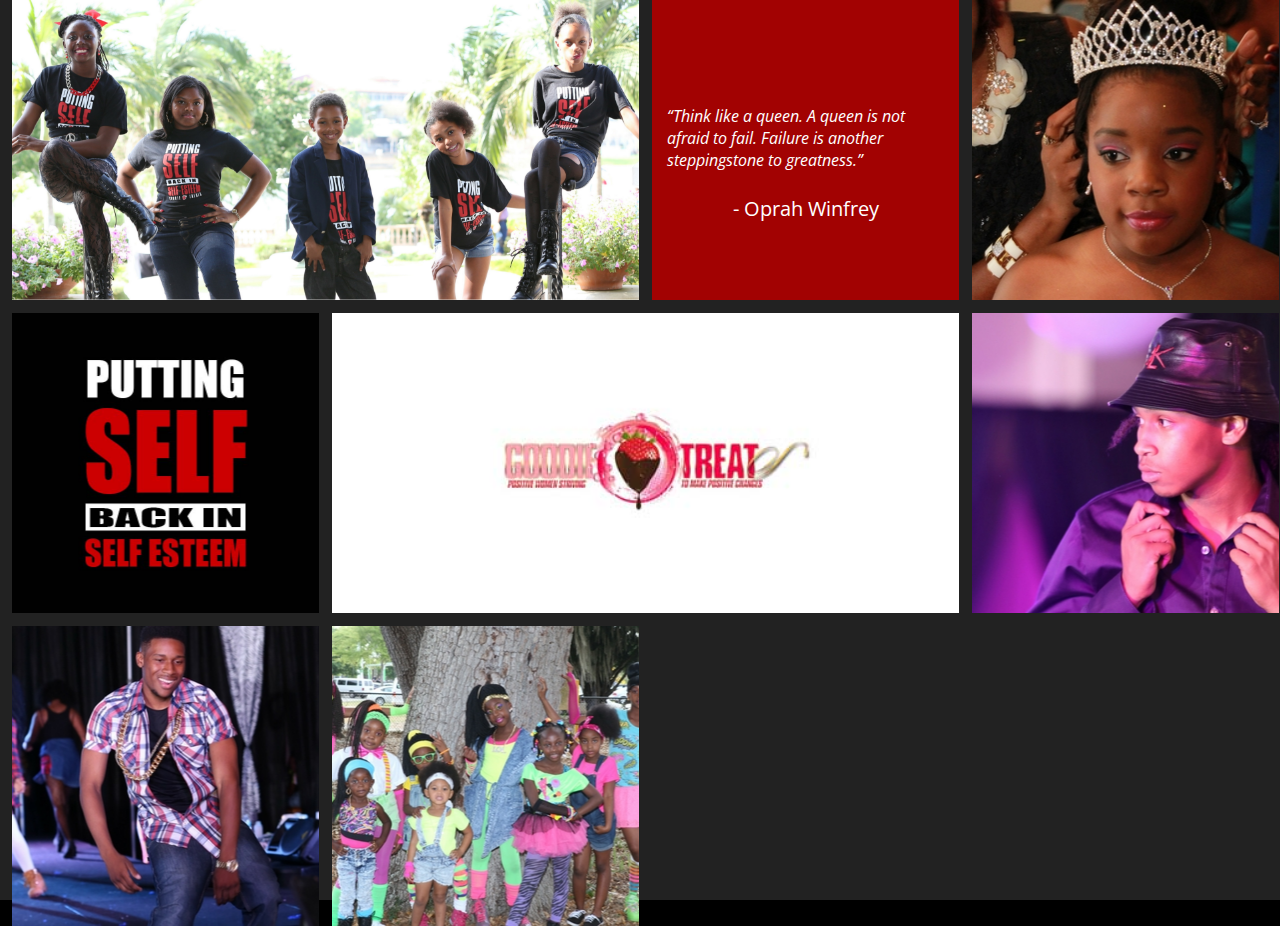
<file: index.html>
<!DOCTYPE html>

<html>

<head>
    <title>GoodieTreats.org</title>
    <meta charset="utf-8"/>
    <meta name="author"  content="Sharp 9 Media">
    <meta name="viewport" content="width=device-width, initial-scale=1.0">
    <link rel="stylesheet" type="text/css" href="styles/stylesheet.css">
</head>

<body>
    <div class="container">
<!-- TOP ROW -->
        <div class="row" id="first">
            <a href="about.html" class="hp-nav"><div class="six-nav" id="tl">
                <div class="nav-text">
                    <h2>About Us</h2>
                </div></a>
            </div>

            <div class="three" id="text1">
                <p id="home-page">“Think like a queen. A queen is not afraid to fail. Failure is another steppingstone to greatness.”</p>
                <p class="quoteAuth">- Oprah Winfrey</p>
            </div>

            <a href="events.html" class="hp-nav"><div class="three-nav" id="tr">
                <div class="nav-text">
                    <h2>Events</h2>
                </div>
            </div></a>
        </div>
<!-- MIDDLE ROW -->
        <div class="row" id="second">
            <div class="three" id="text2">
            </div>
            <div class="six" id="mm">
                <div class="title-text">
                    <h1><!--Goodietreats--></h1>
                </div>
            </div>
            <a href="#" class="hp-nav"><div class="three-nav" id="mr">
                <a href="programs.html" id="hp-nav"><div class="nav-text">
                    <h2>Programs</h2>
                </div>
            </div></a>
        </div>
<!-- BOTTOM ROW -->
        <div class="row" id="third">
            <a href="media.html" class="hp-nav"><div class="three-nav" id="bl">
                <div class="nav-text">
                    <h2>Media</h2>
                </div>
            </div></a>
            <a href="testimonials.html" class="hp-nav"><div class="three-nav" id="bml">
                <div class="nav-text">
                    <h2>Testimonials</h2>
                </div>
            </div></a>
            <a href="awards.html" class="hp-nav"><div class="three-nav" id="bmr">
                <div class="nav-text">
                    <h2>Awards</h2>
                </div>
            </div></a>
            <a href="contact.html" class="hp-nav"><div class="three-nav" id="br">
                <div class="nav-text">
                    <h2>Contact Us</h2>
                </div>
            </div></a>
        </div>
<!-- END ROWS -->
    </div>
    <div id="mobile-hp">
    <header>
        <div class="logoDiv">
            <img src="gtLOGO1.jpg" width="200px">
        </div>
        <a class="burger-nav"></a>
        <ul class="nav">
            <a href="index.html"><li>home</li></a>
            <a href="about.html"><li>about us</li></a>
            <a href="events.html"><li>events</li></a>
            <a href="programs.html"><li>programs</li></a>
            <a href="media.html"><li>media</li></a>
            <a href="contact.html"><li>contact us</li></a>
        </ul>
    </header>
    <div id="spacer">
    </div>
    <div id="banner-one">
        <img src="styles/images/pic4035b.jpg" id="banner-one-pic">
    </div>
    <div class="text-banner">
        <p id="home-page">“Think like a queen. A queen is not afraid to fail. Failure is another steppingstone to greatness.”</p>
        <p class="quoteAuth">- Oprah Winfrey</p>
    </div>
    <div id="banner-two">
        <img src="styles/images/pic3564b.jpg" id="banner-two-pic">
    </div>
    <div class="text-banner">
        <p id="home-page">“It isn’t where you come from; it’s where you’re going that counts.”</p>
        <p class="quoteAuth">- Ella Fitzgerald</p>
    </div>
    <div id="mobi-banner2">
        <img src="styles/images/pic0001c.jpg" id="mobi-banner2-pic">
    </div>

<script src="scripts/jquery-3.1.1.min.js"></script>
<script src="scripts/menu.js"></script>

</body>

</html>
</file>
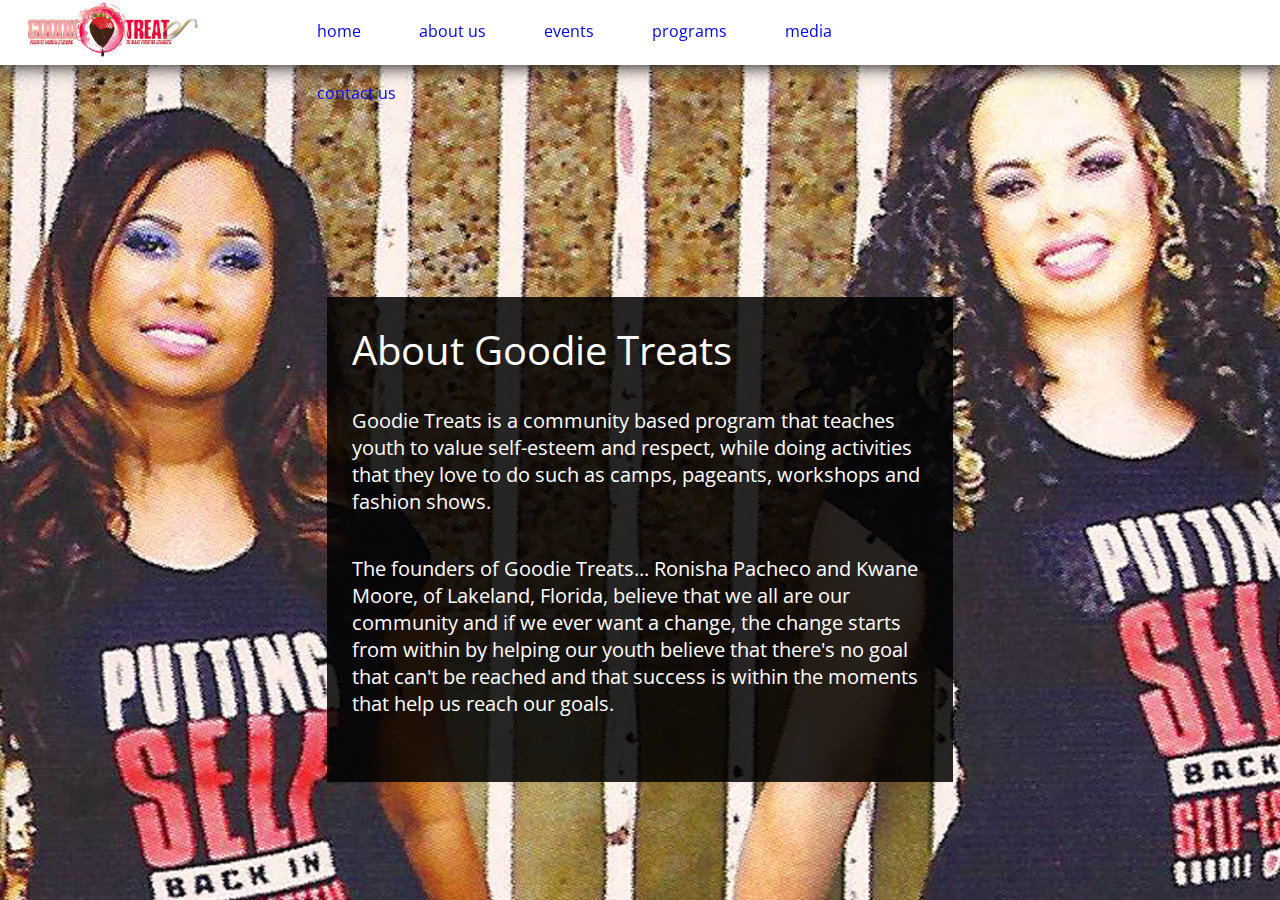
<file: about.html>
<!DOCTYPE html>

<html>

<head>
    <title>About GoodieTreats</title>
    <meta charset="utf-8"/>
    <meta name="author"  content="Sharp 9 Media">
    <meta name="viewport" content="width=device-width, initial-scale=1.0">
    <link rel="stylesheet" type="text/css" href="styles/stylesheet-about.css">
</head>

<body>
    <header>
        <div class="logoDiv">
            <img src="gtLOGO1.jpg" width="200px">
        </div>
        <a class="burger-nav"></a>
        <ul class="nav">
            <a href="index.html"><li>home</li></a>
            <a href="about.html"><li>about us</li></a>
            <a href="events.html"><li>events</li></a>
            <a href="programs.html"><li>programs</li></a>
            <a href="media.html"><li>media</li></a>
            <a href="contact.html"><li>contact us</li></a>
        </ul>
    </header>
    <div class="wrapper">
        <div id="text-block1">
            <h3>About Goodie Treats</h3>
            <p>Goodie Treats is a community based program that teaches youth to value self-esteem and respect, while doing activities that they love to do such as camps, pageants, workshops and fashion shows.</p>

            <p>The founders of Goodie Treats... Ronisha Pacheco and Kwane Moore, of Lakeland, Florida, believe that we all are our community and if we ever want a change, the change starts from within by helping our youth believe that there's no goal that can't be reached and that success is within the moments that help us reach our goals.</p>
        </div>
    </div>

<script src="scripts/jquery-3.1.1.min.js"></script>
<script src="scripts/menu.js"></script>

</body>

</html>
</file>
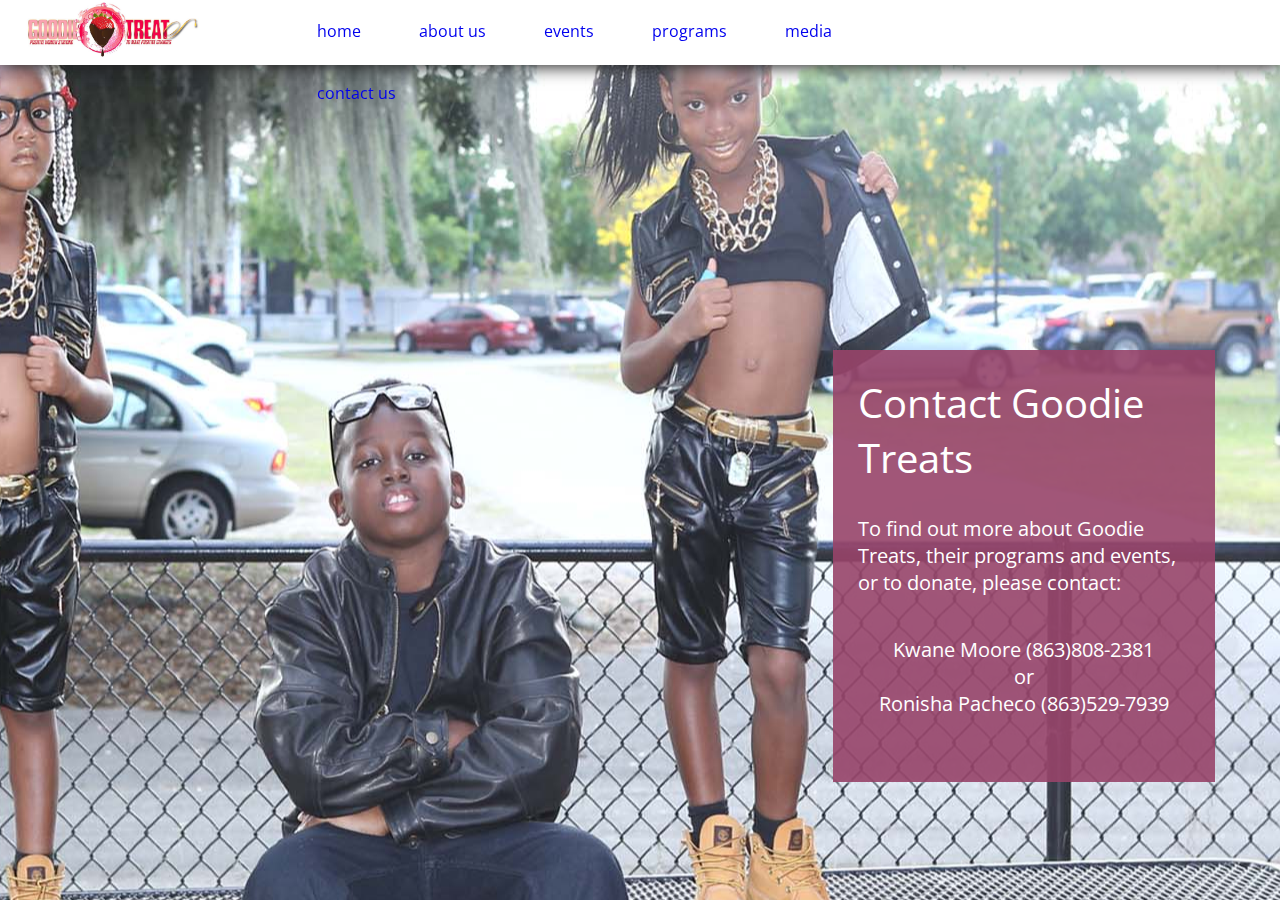
<file: contact.html>
<!DOCTYPE html>

<html>

<head>
    <title>Contact GoodieTreats</title>
    <meta charset="utf-8"/>
    <meta name="author"  content="Sharp 9 Media">
    <meta name="viewport" content="width=device-width, initial-scale=1.0">
    <link rel="stylesheet" type="text/css" href="styles/stylesheet-contact.css">
</head>

<body>
    <header>
        <div class="logoDiv">
            <img src="gtLOGO1.jpg" width="200px">
        </div>
        <a class="burger-nav"></a>
        <ul class="nav">
            <a href="index.html"><li>home</li></a>
            <a href="about.html"><li>about us</li></a>
            <a href="events.html"><li>events</li></a>
            <a href="programs.html"><li>programs</li></a>
            <a href="media.html"><li>media</li></a>
            <a href="contact.html"><li>contact us</li></a>
        </ul>
    </header>
    <div class="wrapper">
        <div id="column5">
        </div>
        <div id="column6">
            <div id="text-block5">
                <h3>Contact Goodie Treats</h3>
                <p>To find out more about Goodie Treats, their programs and events, or to donate, please contact:</p>

                <p id="contact-text"><span class="bold">Kwane Moore</span> (863)808-2381
                <br>or<br> 
                <span class="bold">Ronisha Pacheco</span> (863)529-7939</p>
            </div>
        </div>
    </div>

<script src="scripts/jquery-3.1.1.min.js"></script>
<script src="scripts/menu.js"></script>

</body>

</html>
</file>
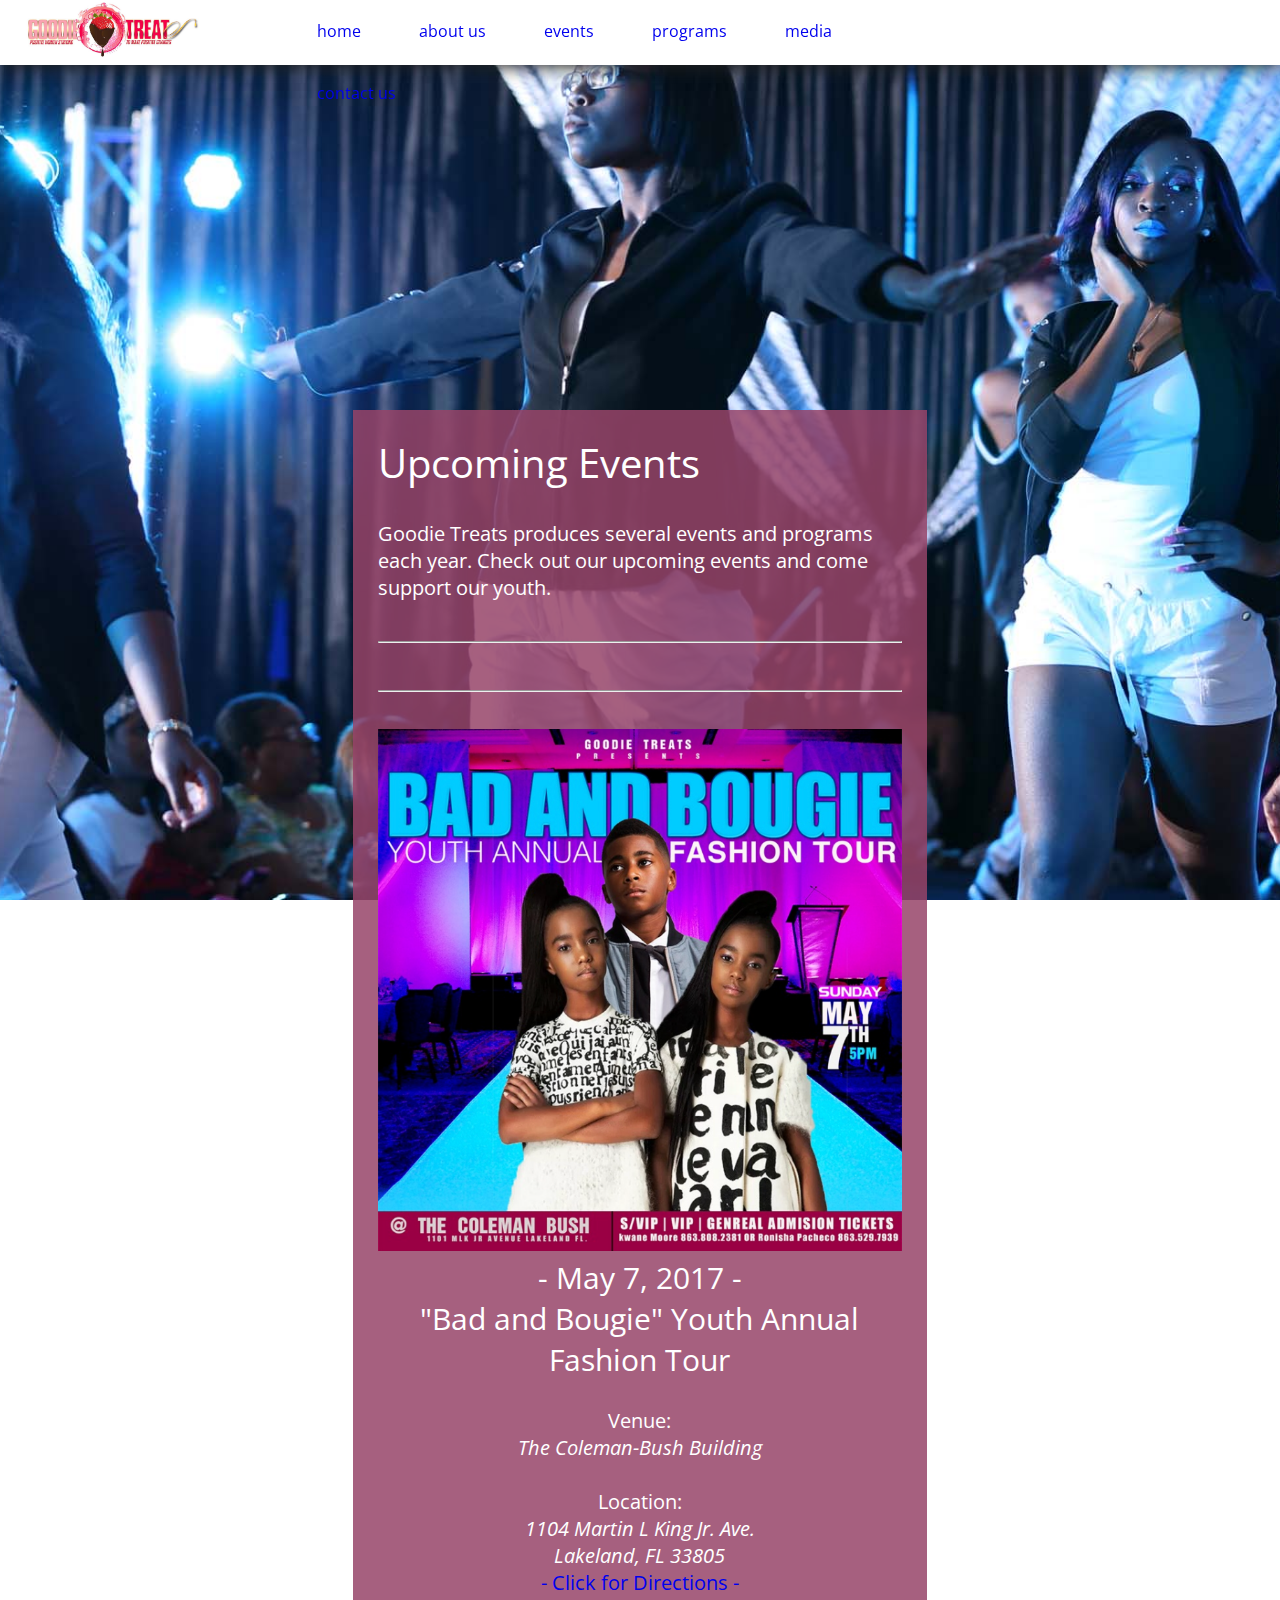
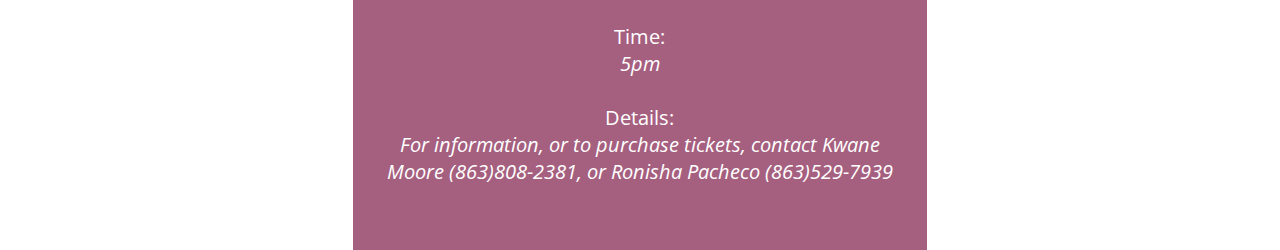
<file: events.html>
<!DOCTYPE html>

<html>

<head>
    <title>GoodieTreats Events</title>
    <meta charset="utf-8"/>
    <meta name="author"  content="Sharp 9 Media">
    <meta name="viewport" content="width=device-width, initial-scale=1.0">
    <link rel="stylesheet" type="text/css" href="styles/stylesheet-events.css">
</head>

<body>
    <header>
        <div class="logoDiv">
            <img src="gtLOGO1.jpg" width="200px">
        </div>
        <a class="burger-nav"></a>
        <ul class="nav">
            <a href="index.html"><li>home</li></a>
            <a href="about.html"><li>about us</li></a>
            <a href="events.html"><li>events</li></a>
            <a href="programs.html"><li>programs</li></a>
            <a href="media.html"><li>media</li></a>
            <a href="contact.html"><li>contact us</li></a>
        </ul>
    </header>
    <div class="wrapper">
        <div id="text-block2">
            <h3>Upcoming Events</h3>
            <p>Goodie Treats produces several events and programs each year. Check out our upcoming events and come support our youth.</p>
            <div class="img-container">
            <hr>
            <br>
            <!--<h4>- April 7, 2017 -</h4>
                <h4>OFW (Orlando Fashion Week)</h4>
                <br>
                <p>Venue:
                <br>
                <span class="eventCat"></span>
                <br>
                <br>
                Location:
                <br>
                <span class="eventCat"></span>
                <a href="#">- Click for Directions -</a>
                <br>
                <br>
                Time:
                <br>
                <span class="eventCat"></span>
                <br>
                <br>
                Details:
                <br>
                <span class="eventCat"></span>
                <br>
                <br>
                </p>-->
            <hr>
            <br>
                <img src="styles/images/event-001.png">
                <h4>- May 7, 2017 -</h4>
                <h4>"Bad and Bougie" Youth Annual Fashion Tour</h4>
                <br>
                <p>Venue:
                <br>
                <span class="eventCat">The Coleman-Bush Building</span>
                <br>
                <br>
                Location:
                <br>
                <span class="eventCat">1104 Martin L King Jr. Ave.
                <br>Lakeland, FL 33805</span>
                <br>
                <a href="https://goo.gl/maps/znM5MHxjJdP2">- Click for Directions -</a>
                <br>
                <br>
                Time:
                <br>
                <span class="eventCat">5pm</span>
                <br>
                <br>
                Details:
                <br>
                <span class="eventCat">For information, or to purchase tickets, contact <span class="bold">Kwane Moore</span> (863)808-2381, or <span class="bold">Ronisha Pacheco</span> (863)529-7939</span>
                </p>
            </div>
        </div>
    </div>

<script src="scripts/jquery-3.1.1.min.js"></script>
<script src="scripts/menu.js"></script>

</body>

</html>
</file>
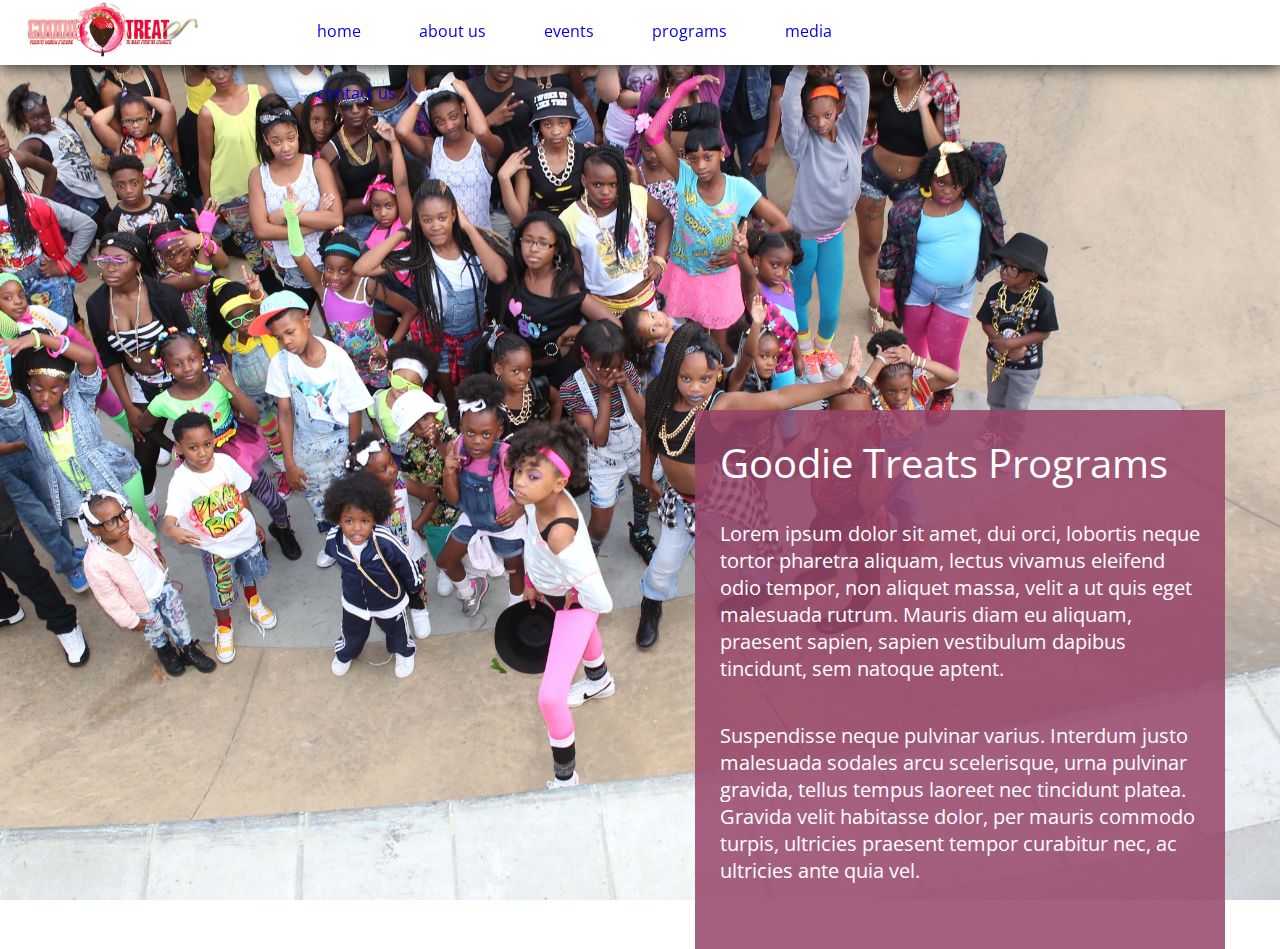
<file: programs.html>
<!DOCTYPE html>

<html>

<head>
    <title>GoodieTreats Programs</title>
    <meta charset="utf-8"/>
    <meta name="author"  content="Sharp 9 Media">
    <meta name="viewport" content="width=device-width, initial-scale=1.0">
    <link rel="stylesheet" type="text/css" href="styles/stylesheet-programs.css">
</head>

<body>
    <header>
        <div class="logoDiv">
            <img src="gtLOGO1.jpg" width="200px">
        </div>
        <a class="burger-nav"></a>
        <ul class="nav">
            <a href="index.html"><li>home</li></a>
            <a href="about.html"><li>about us</li></a>
            <a href="events.html"><li>events</li></a>
            <a href="programs.html"><li>programs</li></a>
            <a href="media.html"><li>media</li></a>
            <a href="contact.html"><li>contact us</li></a>
        </ul>
    </header>
    <div class="wrapper">
        <div id="column3">
        .
        </div>
        <div id="column4">
            <div id="text-block3">
                <h3>Goodie Treats Programs</h3>
                <p>Lorem ipsum dolor sit amet, dui orci, lobortis neque tortor pharetra aliquam, lectus vivamus eleifend odio tempor, non aliquet massa, velit a ut quis eget malesuada rutrum. Mauris diam eu aliquam, praesent sapien, sapien vestibulum dapibus tincidunt, sem natoque aptent.</p> 

                <p>Suspendisse neque pulvinar varius. Interdum justo malesuada sodales arcu scelerisque, urna pulvinar gravida, tellus tempus laoreet nec tincidunt platea. Gravida velit habitasse dolor, per mauris commodo turpis, ultricies praesent tempor curabitur nec, ac ultricies ante quia vel.</p>
            </div>
        </div>
    </div>

<script src="scripts/jquery-3.1.1.min.js"></script>
<script src="scripts/menu.js"></script>
    
</body>
</file>
<file: styles/stylesheet.css>
@import url("https://fonts.googleapis.com/css?family=Open+Sans:400,400italic,600,600italic,800,800italic");

/* ========== Browser Reset ========== */

html, body, div, span, applet, object, iframe,
h1, h2, h3, h4, h5, h6, p, blockquote, pre,
a, abbr, acronym, address, big, cite, code,
del, dfn, em, img, ins, kbd, q, s, samp,
small, strike, strong, sub, sup, tt, var,
b, u, i, center,
dl, dt, dd, ol, ul, li,
fieldset, form, label, legend,
table, caption, tbody, tfoot, thead, tr, th, td,
article, aside, canvas, details, embed, 
figure, figcaption, footer, header, hgroup, 
menu, nav, output, ruby, section, summary,
time, mark, audio, video {
	margin: 0;
	padding: 0;
	border: 0;
	font-size: 100%;
	font: inherit;
	vertical-align: baseline;
}

html {
	background-color: #000000;    
    height: 100%;
}

body {
    height: 100%;
	overflow: hidden;
}

/* ========== Text Settings ========== */

h1 {
	margin: 0;
	padding: 0;
    font-family: 'Open Sans', sans-serif;
	font-size: 3em;
    color: #ffffff;
    text-shadow: 3px 4px 7px #000000;
    position: relative;
    top: 75%;
}

h2 {
	margin: 0;
	padding: 0;
    font-family: 'Open Sans', sans-serif;
    font-size: 1.75em;    color: #ffffff;
    text-shadow: 3px 4px 7px #000000;
    position: relative;
    top: 50%;
}

h3 {
    font-family: 'Open Sans', sans-serif;
    font-size: 2em;
    font-style: bold;    
    color: #ffffff;
    margin-bottom: 30px;
}

p#home-page {
	font-size: 1em;
	font-style: italic;
    color: #ffffff;
	margin: 15px;
	position: relative;
	top: 30%;
}

p.quoteAuth {
    text-align: center;
    font-size: 1.25em;
    color: #ffffff;
    position: relative;
    top: 33%;
}

p {
    margin: 0 0 2em 0;
    font-family: 'Open Sans', sans-serif;
}

a {
    font-family: 'Open Sans', sans-serif;
    text-decoration: none;
}

/* ========== NAVIGATION 2 ==========*/

header {
    position: fixed;
    height: 65px;
    width: 100%;
    background-color: #ffffff;
    box-shadow: 1px 2px 16px #222222;
    z-index: 2000;
}

.logoDiv {
    width: 220px;
    float: left;
    text-align: center;
}

header img {

}

ul.nav {
    list-style-type: none;
    width: 700px;
    margin: auto;
}

ul.nav li {
    display: inline-block;
    padding: 20px 27px;
}

ul.nav li a {
    color: #000000;
    font-size: 1em;

}

ul.nav li:hover {
    background-color: #c884a2;
}

/* ================================================================== */

/* Setting up our grid */
.container {
    width: 100%; /*Set the width of the entire website here */
    height: 100%;
    margin-right: auto;
    margin-left: auto; /* Margin-left and right are set to auto to center the container */
    padding-left: 12px;
    background-color: #222222;
}

.seven:first-child,.eight:first-child, .nine:first-child, .ten:first-child,.eleven:first-child,.five:first-child, .four:first-child, .three:first-child, .two:first-child, .one:first-child, .six:first-child { 
    margin-left: 0; /* This line of code makes the left-most column align to the left of the screen */
}

.eleven {
    width: 91.5%;
    float: left;
    margin-left: 2%;
}

.ten {
    width: 83%;
    float: left;
    margin-left: 2%;
}

.nine {
    width: 74.5%;
    float: left;
    margin-left: 2%;
}

.eight {
    width: 66%;
    float: left;
    margin-left: 2%;
}

.seven {
    width: 57.5%;
    float: left;
    margin-left: 2%;
}

.six {
    width: 49%; /* This div spans six columns (the entire row)*/
    height: 100%;
    float: left;
    margin-left: 1%;
}

.six-nav {
    width: 49%; /* This div spans six columns (the entire row)*/
    height: 100%;
    float: left;
    /* margin-left: 1%; */
}

.five {
    width: 40.5%; /* This div spans five columns */
    margin-left: 2%;
    float:left;
}

.four {
    width: 32%;
    float:left;
    margin-left: 2%;
}

.three {
    width: 24%;
    height: 100%;
    float:left;
    margin-left: 1%;
    background-color: #a20202;
}

.three-nav#bl {
    width: 24%;
    height: 100%;
    float:left;
    margin-left: 0;
}

.three-nav {
    width: 24%;
    height: 100%;
    float:left;
    margin-left: 1%;
}

.two {
    width: 15%;
    float:left;
    margin-left: 2%;
}
.one {
    width: 6.5%;
    float:left;
    margin-left: 2%;
}
.row {
    width: 100%;
    clear: both; /* Clear creates new styles for the next row */
    padding: 0px;
    margin: 0px;
}

/* ================  Specialized Rows  ================================== */

#first {
	width: 100%;
	height: 33.33333%;
	clear: both;
}

#second {
	width: 100%;
	height: 33.33333%;
	clear: both;
	margin-top: 1%;
	margin-bottom: 1%;
}

#third {
	width: 100%;
	height: 33.33333%;
	clear: both;
}

/* ================ End Grid Code ======================= */

.six-nav#tl {
    background: url(../styles/images/pic4035.JPG) no-repeat center;
	background-size: cover;
}

.three-nav#tr {
    background: url(../styles/images/pic0738.jpg) no-repeat center;
	background-size: cover;
}

.three#text2 {
    background: url(../styles/images/pic0001b.jpg) no-repeat center;
	background-size: cover;
}

.six#mm {
    background: url(../styles/images/gtLOGO1.jpg) no-repeat center;
	background-size: cover;
}

.three-nav#mr {
    background: url(../styles/images/pic5077.JPG) no-repeat center;
	background-size: cover;
}

.three-nav#bl {
    background: url(../styles/images/pic0151.JPG) no-repeat center;
	background-size: cover;
}

.three-nav#bml {
    background: url(../styles/images/pic3564.JPG) no-repeat center;
	background-size: cover;
}

.three#bmr {
    background: url(../styles/images/pic6974.jpg) no-repeat center;
	background-size: cover;
}

.three-nav {
	-webkit-transition: 0.3s ease-in-out, -webkit-transform 0.3s ease-in-out;
	-moz-transition: 0.3s ease-in-out, -moz-transform 0.3s ease-in-out;
	transition: 0.3s ease-in-out, transform 0.3s ease-in-out;
}

.three-nav:hover {
	transform: scale(1.05);
}

.six-nav {
	-webkit-transition: 0.3s ease-in-out, -webkit-transform 0.3s ease-in-out;
	-moz-transition: 0.3s ease-in-out, -moz-transform 0.3s ease-in-out;
	transition: 0.3s ease-in-out, transform 0.3s ease-in-out;
}

.six-nav:hover {
	transform: scale(1.03);
}

.nav-text {
	opacity: 0;

	width: 100%;
	height: 100%;
	background-color: rgba(0, 0, 0, 0.45);
	text-align: center;

    -webkit-transition: 0.4s ease-in-out, -webkit-transform 0.4s ease-in-out;
    -moz-transition: 0.4s ease-in-out, -moz-transform 0.4s ease-in-out;
    transition: 0.4s ease-in-out, transform 0.4s ease-in-out;
}

.nav-text:hover {
	opacity: 1;

    -webkit-transition: 0.4s ease-in-out, -webkit-transform 0.4s ease-in-out;
    -moz-transition: 0.4s ease-in-out, -moz-transform 0.4s ease-in-out;
    transition: 0.4s ease-in-out, transform 0.4s ease-in-out;
}

.title-text {
	width: 100%;
	height: 100%;
	text-align: center;
}

#mobile-hp {
    display: none;
}

/* ========== Media Query ========== */

/* ---------- 1460px Wide ---------- */

        @media screen 
        and (max-width: 1460px) 
        and (orientation: landscape) {

            .six#mm {
                background: url(../styles/images/gtLOGO1-mw1366.jpg) no-repeat center;
                background-size: cover;
            }
        }

/* ---------- 1040px Wide ---------- */

        @media screen 
        and (max-width: 1040px) 
        and (orientation: portrait) {

            .six#mm {
                background: url(../styles/images/gtLOGO1-mw1040P.jpg) no-repeat center;
                background-size: cover;
            }
        }

/* ---------- 1024px Wide ---------- */
        
        @media screen 
        and (max-width: 1024px) 
        and (orientation: landscape) {

            p#home-page {
                font-size: .75em;
                font-style: italic;
                color: #ffffff;
                margin: 15px;
                position: relative;
                top: 30%;
            }

            p.quoteAuth {
                text-align: center;
                font-size: 1em;
                color: #ffffff;
                position: relative;
                top: 33%;
            }
        }

/* ---------- 800px Wide ---------- */

        @media screen 
        and (max-width: 800px) 
        and (orientation: portrait) {

            .six#mm {
                background: url(../styles/images/gtLOGO1-mw800P.jpg) no-repeat center;
                background-size: cover;
            }

            .logoDiv {
                width: 180px;
                float: left;
                text-align: center;
                margin-top: 10px;
            }

            .logoDiv img {
                width: 150px;
            }

            ul.nav li {
                padding: 20px 14px;
            }

            ul.nav li a {
                font-size: .60em;
            }
        }

/* ---------- 740px Wide ---------- */

        @media screen 
        and (max-width: 740px) 
        and (orientation: landscape) {            

            p#home-page {
                font-size: .65em;
                font-style: italic;
                color: #ffffff;
                margin: 15px;
                position: relative;
                top: 15%;
            }

            p.quoteAuth {
                text-align: center;
                font-size: .75em;
                color: #ffffff;
                position: relative;
                top: 16%;
            }
        }

/* ---------- 420px Wide ---------- */

        @media screen 
        and (max-width: 420px) 
        and (orientation: portrait) {

            .container {
                display: none;
            }            
            
            .burger-nav {
                position: relative;
                top: 2px;
                left: 80%;
                display: block;
                height: 60px;
                width: 75px;
                background: url("images/burger-menu009b.png") no-repeat center;
                background-size: 55%;
                z-index: 3000;
            }

            header ul {
                width: 100%;
            }

            ul {
                overflow: hidden;
                background-color: #f2f2f2;
                height: 0;
                z-index: 2000;

                -webkit-transition: height .4s;
                -moz-transition: height .4s;
                -o-transition: height .4s;
                transition: height .4s;
            }

            ul.open {
                height: 380px;
            }

            ul li {
                float: none;
                border-bottom: solid 2px #ffffff;
                width: 100%;
                margin: 0;
                padding: 0;
            }

            ul li a {
                text-decoration: none;
                text-align: center;
                display: block;
                margin: 0;
            }            

            #mobile-hp {
                display: block;
                width: 100%;
                height: 100%;
            }

            #spacer {
                width: 100%;
                height: 60px;
                float: left;                
            }

            #banner-one {
                width: 100%;
                height: 20%;
                float: left;
            }

            #banner-one-pic {
                width: 100%;
            }            

            .text-banner {
                width: 100%;
                height: 20%;
                background-color: #a20202;                
                float: left;            
            }            

            #banner-two {
                width: 100%;
                height: 20%;
                float: left;
            }

            #banner-two-pic {
                width: 100%;
            }            

            #mobi-banner2 {
                text-align: center;
                padding-top: 15px;
                width: 100%;
                height: 12%;
                float: left;
            }

            p#home-page {
                text-align: center;
                font-size: .9em;
                font-style: italic;
                color: #ffffff;
                position: relative;
                top: 12%;
            }

            p.quoteAuth {
                text-align: center;
                font-size: 1.15em;
                color: #ffffff;
                position: relative;
                top: 12%;
            }            
        }

/* ---------- 375px Wide ---------- */

        @media screen 
        and (max-width: 375px) 
        and (orientation: portrait) {

            #banner-one {
                width: 100%;
                height: 20%;
                float: left;
            }

            .text-banner {
                width: 100%;
                height: 20%;
                background-color: #a20202;                
                float: left;            
            }            

            #banner-two {
                width: 100%;
                height: 20%;
                float: left;
            }

            #mobi-banner2 {
                text-align: center;
                padding-top: 8px;
                width: 100%;
                height: 12%;
                float: left;
            }                   
        }

/* ---------- 320px Wide (portrait) ---------- */

    @media only screen 
      and (max-device-width: 320px)
      and (orientation: portrait) {

        p#home-page {
            font-size: .85em;
            font-style: italic;
            color: #ffffff;
            margin: 15px;
            position: relative;
            top: 10%;
        }

        p.quoteAuth {
            text-align: center;
            font-size: 1em;
            color: #ffffff;
            position: relative;
            top: 10%;
        }

        #mobi-banner2 {
            text-align: center;
            padding-top: 1px;
            width: 100%;
            height: 12%;
            float: left;
        }        
    }
</file>
<file: styles/stylesheet-about.css>
@import url("https://fonts.googleapis.com/css?family=Open+Sans:400,400italic,600,600italic,800,800italic");

/* ========== Browser Reset ========== */

html, body, div, span, applet, object, iframe,
h1, h2, h3, h4, h5, h6, p, blockquote, pre,
a, abbr, acronym, address, big, cite, code,
del, dfn, em, img, ins, kbd, q, s, samp,
small, strike, strong, sub, sup, tt, var,
b, u, i, center,
dl, dt, dd, ol, ul, li,
fieldset, form, label, legend,
table, caption, tbody, tfoot, thead, tr, th, td,
article, aside, canvas, details, embed, 
figure, figcaption, footer, header, hgroup, 
menu, nav, output, ruby, section, summary,
time, mark, audio, video {
	margin: 0;
	padding: 0;
	border: 0;
	font-size: 100%;
	font: inherit;
	vertical-align: baseline;
}

html {
    height: 100%;
	background: url(../styles/images/bg1.jpg) fixed no-repeat center;
    background-size: cover;
}

body {
    height: 100%;
}

/* ========== Text Settings ========== */

h1 {
	margin: 0;
	padding: 0;
    font-family: 'Open Sans', sans-serif;
	font-size: 3em;
    color: #ffffff;
    text-shadow: 3px 4px 7px #000000;
    position: relative;
    top: 75%;
}

h2 {
	margin: 0;
	padding: 0;
    font-family: 'Open Sans', sans-serif;
    font-size: 1.75em;    color: #ffffff;
    text-shadow: 3px 4px 7px #000000;
    position: relative;
    top: 50%;
}

h3 {
    font-family: 'Open Sans', sans-serif;
    font-size: 2em;
    font-style: bold;    
    color: #ffffff;
    margin-bottom: 30px;
}

p#home-page {
	font-size: 1em;
	font-style: italic;
    color: #ffffff;
	margin: 15px;
	position: relative;
	top: 30%;
}

p.quoteAuth {
    text-align: center;
    font-size: 1.25em;
    color: #ffffff;
    position: relative;
    top: 33%;
}

p {
    margin: 0 0 2em 0;
    font-family: 'Open Sans', sans-serif;
}

a {
    font-family: 'Open Sans', sans-serif;
    text-decoration: none;
}



/* ========== NAVIGATION ==========*/

header {
    position: fixed;
    height: 65px;
    width: 100%;
    background-color: #ffffff;
    box-shadow: 1px 2px 16px #222222;
    z-index: 2000;
}

.logoDiv {
    width: 220px;
    float: left;
    text-align: center;
}

header img {
    
}

ul.nav {
    list-style-type: none;
    width: 700px;
    margin: auto;
}

ul.nav li {
    display: inline-block;
    padding: 20px 27px;
}

ul.nav li a {
    color: #000000;
    font-size: 1em;
}

ul.nav li:hover {
    background-color: #c884a2;
}

/* ========== ABOUT PAGE ========== */

.wrapper {
    width: 100%;
    height: 100%;
}

#text-block1 {
    position: relative;
    width: 45%;
    background-color: rgba(0, 0, 0, 0.85);
    padding: 25px;
    
    top: 56%;
    margin: auto;
    font-family: 'Open Sans', sans-serif;
    font-size: 1.25em;  
    color: #ffffff;
}

/* ========== MEDIA QUERIES ========== */

    /* ---------- 1300px Wide (landscape) ---------- */

    @media only screen 
      and (max-width: 1300px)
      and (orientation: landscape) {

        #text-block1 {
            top: 33%;
        }
    }

    /* ---------- 1024px Wide (landscape) ---------- */

    @media only screen 
      and (max-width: 1024px)
      and (orientation: landscape) {

        ul.nav li {
            display: inline-block;
            padding: 20px 20px;
        }

        ul.nav li a {
            color: #000000;
            font-size: 1em;
        }
    }

    /* ---------- 1024px Wide (portrait) ---------- */

    @media only screen 
      and (max-width: 1024px)
      and (orientation: portrait) {

        html {
            background: url(../styles/images/bg1-1024port.jpg) fixed no-repeat center;         
        }

        ul.nav li {
            padding: 20px 20px;
        }

        ul.nav li a {
            font-size: 1em;
        }
    }

    /* ---------- 800px Wide (portrait) ---------- */

    @media only screen
      and (max-width: 800px)
      and (orientation: portrait) {

        html {
            background: url(../styles/images/bg1-900port.jpg) fixed no-repeat center;         
        }

        .logoDiv {
            width: 180px;
            float: left;
            text-align: center;
            margin-top: 10px;
        }

        .logoDiv img {
            width: 150px;
        }

        ul.nav li {
            padding: 20px 14px;
        }

        ul.nav li a {
            font-size: .60em;
        }

        #text-block1 {
            top: 45%;
        }
    }

    /* ---------- 768px Wide (portrait) ---------- */

    @media only screen
      and (max-width: 768px)
      and (orientation: portrait) {

        html {
            background: url(../styles/images/bg1-768port.jpg) fixed no-repeat center;         
        }

        #text-block1 {
            top: 33%;
        }
    }

    /* ---------- 414px Wide (portrait) ---------- */

    @media only screen 
      and (max-width: 414px)
      and (orientation: portrait) {

        html {
            background: url(../styles/images/bg1-420port.jpg) fixed no-repeat center;
            overflow: hidden;        
        }

        .burger-nav {
            position: relative;
            top: 2px;
            left: 80%;
            display: block;
            height: 60px;
            width: 75px;
            background: url("images/burger-menu009b.png") no-repeat center;
            background-size: 55%;
            z-index: 3000;
        }

        header ul {
            width: 100%;
        }

        ul {
            overflow: hidden;
            background-color: #f2f2f2;
            height: 0;
            z-index: 2000;

            -webkit-transition: height .4s;
            -moz-transition: height .4s;
            -o-transition: height .4s;
            transition: height .4s;
        }

        ul.open {
            height: 380px;
        }

        ul li {
            float: none;
            border-bottom: solid 2px #ffffff;
            width: 100%;
            margin: 0;
            padding: 0;
        }

        ul li a {
            text-decoration: none;
            text-align: center;
            display: block;
            margin: 0;
        }

        #text-block1 {
            width: 90%;
            padding: 10px;
            position: relative;
            top: 60%;
            margin: auto;
            color: #ffffff;
        }

        h3 {
            font-size: 1.15em;  
            margin-bottom: 15px;
        }

        p {
            font-size: .65em;
        }
    }

    /* ---------- 375px Wide (portrait) ---------- */

    @media only screen 
      and (max-width: 375px)
      and (orientation: portrait) {

        html {
            background: url(../styles/images/bg1-375port.jpg) fixed no-repeat center;
            overflow: hidden;        
        }

        #text-block1 {
            top: 37%;
        }

    /* ---------- 320px Wide (portrait) ---------- */

    @media only screen 
      and (max-width: 320px)
      and (orientation: portrait) {

        html {
            background: url(../styles/images/bg1-320port.jpg) fixed no-repeat center;
            overflow: hidden;        
        }

        #text-block1 {
            top: 37%;
        }
    }
</file>
<file: styles/stylesheet-contact.css>
@import url("https://fonts.googleapis.com/css?family=Open+Sans:400,400italic,600,600italic,800,800italic");

/* ========== Browser Reset ========== */

html, body, div, span, applet, object, iframe,
h1, h2, h3, h4, h5, h6, p, blockquote, pre,
a, abbr, acronym, address, big, cite, code,
del, dfn, em, img, ins, kbd, q, s, samp,
small, strike, strong, sub, sup, tt, var,
b, u, i, center,
dl, dt, dd, ol, ul, li,
fieldset, form, label, legend,
table, caption, tbody, tfoot, thead, tr, th, td,
article, aside, canvas, details, embed, 
figure, figcaption, footer, header, hgroup, 
menu, nav, output, ruby, section, summary,
time, mark, audio, video {
	margin: 0;
	padding: 0;
	border: 0;
	font-size: 100%;
	font: inherit;
	vertical-align: baseline;
}

html {
    height: 100%;
	background: url(../styles/images/bg7.jpg) fixed no-repeat center;
}

body {
    height: 100%;
}

/* ========== Text Settings ========== */

h1 {
	margin: 0;
	padding: 0;
    font-family: 'Open Sans', sans-serif;
	font-size: 3em;
    color: #ffffff;
    text-shadow: 3px 4px 7px #000000;
    position: relative;
    top: 75%;
}

h2 {
	margin: 0;
	padding: 0;
    font-family: 'Open Sans', sans-serif;
    font-size: 1.75em;    color: #ffffff;
    text-shadow: 3px 4px 7px #000000;
    position: relative;
    top: 50%;
}

h3 {
    font-family: 'Open Sans', sans-serif;
    font-size: 2em;
    font-style: bold;    
    color: #ffffff;
    margin-bottom: 30px;
}

p#home-page {
	font-size: 1em;
	font-style: italic;
    color: #ffffff;
	margin: 15px;
	position: relative;
	top: 30%;
}

p.quoteAuth {
    text-align: center;
    font-size: 1.25em;
    color: #ffffff;
    position: relative;
    top: 33%;
}

p {
    margin: 0 0 2em 0;
    font-family: 'Open Sans', sans-serif;
}

a {
    font-family: 'Open Sans', sans-serif;
    text-decoration: none;
}



/* ========== NAVIGATION ==========*/

header {
    position: fixed;
    height: 65px;
    width: 100%;
    background-color: #ffffff;
    box-shadow: 1px 2px 16px #222222;
    z-index: 2000;
}

.logoDiv {
    width: 220px;
    float: left;
    text-align: center;
}

header img {
    
}

ul.nav {
    list-style-type: none;
    width: 700px;
    margin: auto;
}

ul.nav li {
    display: inline-block;
    padding: 20px 27px;
}

ul.nav li a {
    color: #000000;
    font-size: 1em;

}

ul.nav li:hover {
    background-color: #c884a2;
}

.wrapper {
    width: 100%;
    height: 100%;
}

#text-block5 {
    width: 65%;
    background-color: rgba(151, 68, 105, 0.9);
    padding: 25px;
    position: relative;
    top: 350px;
    margin: auto;
    font-family: 'Open Sans', sans-serif;
    font-size: 1.25em;  
    color: #ffffff;
}

p#contact-text {
    text-align: center;
}

span #bold {
    font-style: bold;
}

#column5 {
    width: 60%;
    height: 100%;
    float: left;
}

#column6 {
    width: 40%;
    height: 100%;
    float: left;
}

.wrapper:after {
    content: "";
    display: block;
    clear: both;
}

/* ========== MEDIA QUERIES ========== */

    /* ---------- 1024px Wide (landscape) ---------- */

    @media only screen 
      and (max-device-width: 1024px)
      and (orientation: landscape) {

        ul.nav li {
            display: inline-block;
            padding: 20px 20px;
        }

        ul.nav li a {
            color: #000000;
            font-size: 1em;
        }
    }    

    /* ---------- 1024px Wide (portrait) ---------- */

    @media only screen 
      and (max-device-width: 1024px)
      and (orientation: portrait) {

        html {
            background: url(../styles/images/bg7-1024port.jpg) fixed no-repeat center;         
        }

        ul.nav li {
            padding: 20px 20px;
        }

        ul.nav li a {
            font-size: 1em;
        }

        #column5 {
            width: 40%;
            height: 100%;
            float: left;
        }

        #column6 {
            width: 60%;
            height: 100%;
            float: left;
        }
        
        #text-block5 {
            width: 85%;
            background-color: rgba(151, 68, 105, 0.9);
            padding: 20px;
            position: relative;
            top: 350px;
        }
    }

    /* ---------- 800px Wide (portrait) ---------- */

    @media only screen
      and (max-device-width: 800px)
      and (orientation: portrait) {

        html {
            background: url(../styles/images/bg7-800port.jpg) fixed no-repeat center;         
        }        

        .logoDiv {
            width: 180px;
            float: left;
            text-align: center;
            margin-top: 10px;
        }

        .logoDiv img {
            width: 150px;
        }

        ul.nav li {
            padding: 20px 14px;
        }

        ul.nav li a {
            font-size: .60em;
        }
    }

/* ---------- 414px Wide (portrait) ---------- */

    @media only screen 
      and (max-device-width: 414px)
      and (orientation: portrait) {

        html {
            background: url(../styles/images/bg7-420port.jpg) fixed no-repeat center;
            overflow: hidden;         
        }

        .burger-nav {
            position: relative;
            top: 2px;
            left: 80%;
            display: block;
            height: 60px;
            width: 75px;
            background: url("images/burger-menu009b.png") no-repeat center;
            background-size: 55%;
            z-index: 3000;
        }

        header ul {
            width: 100%;
        }

        ul {
            overflow: hidden;
            background-color: #f2f2f2;
            height: 0;
            z-index: 2000;

            -webkit-transition: height .4s;
            -moz-transition: height .4s;
            -o-transition: height .4s;
            transition: height .4s;
        }

        ul.open {
            height: 380px;
        }

        ul li {
            float: none;
            border-bottom: solid 2px #ffffff;
            width: 100%;
            margin: 0;
            padding: 0;
        }

        ul li a {
            text-decoration: none;
            text-align: center;
            display: block;
            margin: 0;
        }

        #column5 {
            width: 40%;
            height: 100%;
            float: left;
        }

        #column6 {
            width: 60%;
            height: 100%;
            float: left;
        }

        #text-block5 {
            width: 80%;
            padding: 10px;
            position: relative;
            top: 300px;
            left: 10px;
            margin: auto;
            color: #ffffff;
        }

        iframe {
            padding: 0px 10px 10px 0px;
        }

        h3 {
            font-size: 1.15em;  
            margin-bottom: 15px;
        }

        p {
            font-size: .65em;
        }

/* ---------- 320px Wide (portrait) ---------- */

    @media only screen 
      and (max-device-width: 320px)
      and (orientation: portrait) {

        #text-block5 {
            padding: 10px;
            position: relative;
            top: 200px;
            left: 10px;
            color: #ffffff;
        }
</file>
<file: styles/stylesheet-events.css>
@import url("https://fonts.googleapis.com/css?family=Open+Sans:400,400italic,400bold,600,600italic,600bold,800,800italic,800bold");

/* ========== Browser Reset ========== */

html, body, div, span, applet, object, iframe,
h1, h2, h3, h4, h5, h6, p, blockquote, pre,
a, abbr, acronym, address, big, cite, code,
del, dfn, em, img, ins, kbd, q, s, samp,
small, strike, strong, sub, sup, tt, var,
b, u, i, center,
dl, dt, dd, ol, ul, li,
fieldset, form, label, legend,
table, caption, tbody, tfoot, thead, tr, th, td,
article, aside, canvas, details, embed, 
figure, figcaption, footer, header, hgroup, 
menu, nav, output, ruby, section, summary,
time, mark, audio, video {
	margin: 0;
	padding: 0;
	border: 0;
	font-size: 100%;
	font: inherit;
	vertical-align: baseline;
}

html {
    height: 100%;
	background: url(../styles/images/bg2.jpg) fixed no-repeat center;
    background-size: cover;
}

body {
    height: 100%;
}

/* ========== Text Settings ========== */

h1 {
	margin: 0;
	padding: 0;
    font-family: 'Open Sans', sans-serif;
	font-size: 3em;
    color: #ffffff;
    text-shadow: 3px 4px 7px #000000;
    position: relative;
    top: 75%;
}

h2 {
	margin: 0;
	padding: 0;
    font-family: 'Open Sans', sans-serif;
    font-size: 1.75em;    color: #ffffff;
    text-shadow: 3px 4px 7px #000000;
    position: relative;
    top: 50%;
}

h3 {
    font-family: 'Open Sans', sans-serif;
    font-size: 2em;
    font-style: bold;    
    color: #ffffff;
    margin-bottom: 30px;
}

h4 {
    font-family: 'Open Sans', sans-serif;
    font-size: 1.5em;
    font-style: bold;    
    color: #ffffff;
}

p#home-page {
	font-size: 1em;
	font-style: italic;
    color: #ffffff;
	margin: 15px;
	position: relative;
	top: 30%;
}

p.quoteAuth {
    text-align: center;
    font-size: 1.25em;
    color: #ffffff;
    position: relative;
    top: 33%;
}

p {
    margin: 0 0 2em 0;
    font-family: 'Open Sans', sans-serif;
}

a {
    font-family: 'Open Sans', sans-serif;
    text-decoration: none;
}

span.eventCat {
    font-style: italic;
}

span #bold {
    font-style: bold;
}

/* ========== NAVIGATION ==========*/

header {
    position: fixed;
    height: 65px;
    width: 100%;
    background-color: #ffffff;
    box-shadow: 1px 2px 16px #222222;
    z-index: 2000;
}

.logoDiv {
    width: 220px;
    float: left;
    text-align: center;
}

header img {
    
}

ul.nav {
    list-style-type: none;
    width: 700px;
    margin: auto;
}

ul.nav li {
    display: inline-block;
    padding: 20px 27px;
}

ul.nav li a {
    color: #000000;
    font-size: 1em;

}

ul.nav li:hover {
    background-color: #c884a2;
}

#text-block2 {
    width: 41%;
    background-color: rgba(151, 68, 105, 0.85);
    padding: 25px;
    position: relative;
    top: 410px;
    margin: auto;
    font-family: 'Open Sans', sans-serif;
    font-size: 1.25em;  
    color: #ffffff;
}

.img-container {
    width: 100%;
    text-align: center;
}

.img-container img {
    max-width: 100%;
}

/* ========== MEDIA QUERIES ========== */

    /* ---------- 1024px Wide (landscape) ---------- */

    @media only screen 
      and (max-width: 1024px)
      and (orientation: landscape) {

        ul.nav li {
            display: inline-block;
            padding: 20px 20px;
        }

        ul.nav li a {
            color: #000000;
            font-size: 1em;
        }
    }    

    /* ---------- 1024px Wide (portrait) ---------- */

    @media only screen 
      and (max-width: 1024px)
      and (orientation: portrait) {

        html {
            background: url(../styles/images/bg2-1024port.jpg) fixed no-repeat center;
            background-size: cover;         
        }

        ul.nav li {
            padding: 20px 20px;
        }

        ul.nav li a {
            font-size: 1em;
        }
    }

    /* ---------- 800px Wide (portrait) ---------- */

    @media only screen
      and (max-width: 800px)
      and (orientation: portrait) {

        .logoDiv {
            width: 180px;
            float: left;
            text-align: center;
            margin-top: 10px;
        }

        .logoDiv img {
            width: 150px;
        }

        ul.nav li {
            padding: 20px 14px;
        }

        ul.nav li a {
            font-size: .60em;
        }

    }

/* ---------- 414px Wide (portrait) ---------- */

    @media only screen 
      and (max-width: 414px)
      and (orientation: portrait) {

        html {
            background: url(../styles/images/bg2-420port.jpg) fixed no-repeat center; 
            background-size: cover;        
        }

        .burger-nav {
            position: relative;
            top: 2px;
            left: 80%;
            display: block;
            height: 60px;
            width: 75px;
            background: url("images/burger-menu009b.png") no-repeat center;
            background-size: 55%;
            z-index: 3000;
        }

        header ul {
            width: 100%;
        }

        ul {
            overflow: hidden;
            background-color: #f2f2f2;
            height: 0;
            z-index: 2000;

            -webkit-transition: height .4s;
            -moz-transition: height .4s;
            -o-transition: height .4s;
            transition: height .4s;
        }

        ul.open {
            height: 380px;
        }

        ul li {
            float: none;
            border-bottom: solid 2px #ffffff;
            width: 100%;
            margin: 0;
            padding: 0;
        }

        ul li a {
            text-decoration: none;
            text-align: center;
            display: block;
            margin: 0;
        }

        #text-block2 {
            width: 75%;
            padding: 10px;
            position: relative;
            top: 300px;
            margin: auto;
            color: #ffffff;
        }

        h3 {
            font-size: 1.15em;  
            margin-bottom: 15px;
        }

        p {
            font-size: .65em;
        }
</file>
<file: styles/stylesheet-programs.css>
@import url("https://fonts.googleapis.com/css?family=Open+Sans:400,400italic,600,600italic,800,800italic");

/* ========== Browser Reset ========== */

html, body, div, span, applet, object, iframe,
h1, h2, h3, h4, h5, h6, p, blockquote, pre,
a, abbr, acronym, address, big, cite, code,
del, dfn, em, img, ins, kbd, q, s, samp,
small, strike, strong, sub, sup, tt, var,
b, u, i, center,
dl, dt, dd, ol, ul, li,
fieldset, form, label, legend,
table, caption, tbody, tfoot, thead, tr, th, td,
article, aside, canvas, details, embed, 
figure, figcaption, footer, header, hgroup, 
menu, nav, output, ruby, section, summary,
time, mark, audio, video {
	margin: 0;
	padding: 0;
	border: 0;
	font-size: 100%;
	font: inherit;
	vertical-align: baseline;
}

html {
    height: 100%;
	background: url(../styles/images/bg3.jpg) fixed no-repeat center;
    background-size: cover;
}

body {
    height: 100%;
}

/* ========== Text Settings ========== */

h1 {
	margin: 0;
	padding: 0;
    font-family: 'Open Sans', sans-serif;
	font-size: 3em;
    color: #ffffff;
    text-shadow: 3px 4px 7px #000000;
    position: relative;
    top: 75%;
}

h2 {
	margin: 0;
	padding: 0;
    font-family: 'Open Sans', sans-serif;
    font-size: 1.75em;    color: #ffffff;
    text-shadow: 3px 4px 7px #000000;
    position: relative;
    top: 50%;
}

h3 {
    font-family: 'Open Sans', sans-serif;
    font-size: 2em;
    font-style: bold;    
    color: #ffffff;
    margin-bottom: 30px;
}

p#home-page {
	font-size: 1em;
	font-style: italic;
    color: #ffffff;
	margin: 15px;
	position: relative;
	top: 30%;
}

p.quoteAuth {
    text-align: center;
    font-size: 1.25em;
    color: #ffffff;
    position: relative;
    top: 33%;
}

p {
    margin: 0 0 2em 0;
    font-family: 'Open Sans', sans-serif;
}

a {
    font-family: 'Open Sans', sans-serif;
    text-decoration: none;
}



/* ========== NAVIGATION ==========*/

header {
    position: fixed;
    height: 65px;
    width: 100%;
    background-color: #ffffff;
    box-shadow: 1px 2px 16px #222222;
    z-index: 2000;
}

.logoDiv {
    width: 220px;
    float: left;
    text-align: center;
}

header img {
    
}

ul.nav {
    list-style-type: none;
    width: 700px;
    margin: auto;
}

ul.nav li {
    display: inline-block;
    padding: 20px 27px;
}

ul.nav li a {
    color: #000000;
    font-size: 1em;

}

ul.nav li:hover {
    background-color: #c884a2;
}

#column3 {
    width: 50%;
    height: 100%;
    float: left;
}

#column4 {
    width: 50%;
    height: 100%;
    float: left;
}

#text-block3 {
    width: 75%;
    background-color: rgba(151, 68, 105, 0.85);
    padding: 25px;
    position: relative;
    top: 410px;
    margin: auto;
    font-family: 'Open Sans', sans-serif;
    font-size: 1.25em;  
    color: #ffffff;
}

/* ========== MEDIA QUERIES ========== */

    /* ---------- 1024px Wide (landscape) ---------- */

    @media only screen 
      and (max-width: 1024px)
      and (orientation: landscape) {

        ul.nav li {
            display: inline-block;
            padding: 20px 20px;
        }

        ul.nav li a {
            color: #000000;
            font-size: 1em;
        }
    }

    /* ---------- 1024px Wide (portrait) ---------- */

    @media only screen 
      and (max-width: 1024px)
      and (orientation: portrait) {

        ul.nav li {
            padding: 20px 20px;
        }

        ul.nav li a {
            font-size: 1em;
        }
    }

    /* ---------- 800px Wide (portrait) ---------- */

    @media only screen
      and (max-width: 800px)
      and (orientation: portrait) {

        .logoDiv {
            width: 180px;
            float: left;
            text-align: center;
            margin-top: 10px;
        }

        .logoDiv img {
            width: 150px;
        }

        ul.nav li {
            padding: 20px 14px;
        }

        ul.nav li a {
            font-size: .60em;
        }
    }

/* ---------- 414px Wide (portrait) ---------- */

    @media only screen 
      and (max-width: 414px)
      and (orientation: portrait) {

        html {
            background: url(../styles/images/bg3-420port.jpg) fixed no-repeat center;         
        }

        .burger-nav {
            position: relative;
            top: 2px;
            left: 80%;
            display: block;
            height: 60px;
            width: 75px;
            background: url("images/burger-menu009b.png") no-repeat center;
            background-size: 55%;
            z-index: 3000;
        }

        header ul {
            width: 100%;
        }

        ul {
            overflow: hidden;
            background-color: #f2f2f2;
            height: 0;
            z-index: 2000;

            -webkit-transition: height .4s;
            -moz-transition: height .4s;
            -o-transition: height .4s;
            transition: height .4s;
        }

        ul.open {
            height: 380px;
        }

        ul li {
            float: none;
            border-bottom: solid 2px #ffffff;
            width: 100%;
            margin: 0;
            padding: 0;
        }

        ul li a {
            text-decoration: none;
            text-align: center;
            display: block;
            margin: 0;
        }        

        #text-block3 {
            width: 85%;
            padding: 10px;
            position: relative;
            top: 350px;
            margin: auto;
            color: #ffffff;
        }

        h3 {
            font-size: 1.15em;  
            margin-bottom: 15px;
        }

        p {
            font-size: .65em;
        }
</file>
